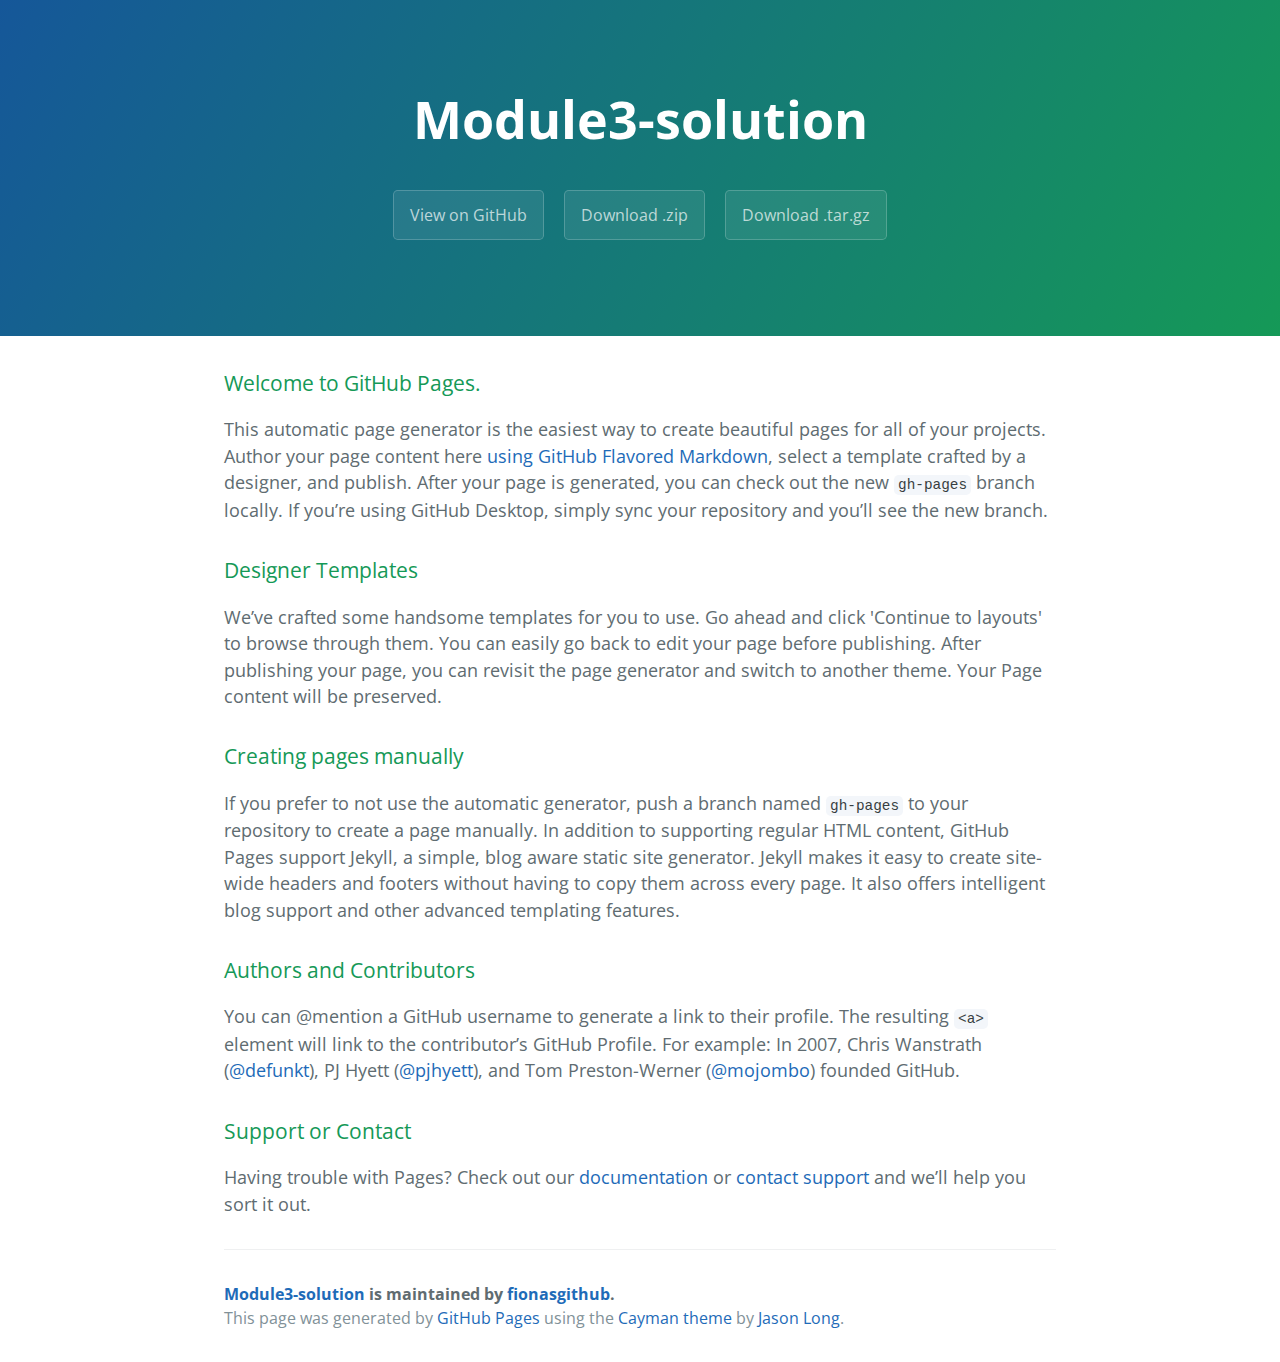
<file: index.html>
<!DOCTYPE html>
<html lang="en-us">
  <head>
    <meta charset="UTF-8">
    <title>Module3-solution by fionasgithub</title>
    <meta name="viewport" content="width=device-width, initial-scale=1">
    <link rel="stylesheet" type="text/css" href="stylesheets/normalize.css" media="screen">
    <link href='https://fonts.googleapis.com/css?family=Open+Sans:400,700' rel='stylesheet' type='text/css'>
    <link rel="stylesheet" type="text/css" href="stylesheets/stylesheet.css" media="screen">
    <link rel="stylesheet" type="text/css" href="stylesheets/github-light.css" media="screen">
  </head>
  <body>
    <section class="page-header">
      <h1 class="project-name">Module3-solution</h1>
      <h2 class="project-tagline"></h2>
      <a href="https://github.com/fionasgithub/module3-solution" class="btn">View on GitHub</a>
      <a href="https://github.com/fionasgithub/module3-solution/zipball/master" class="btn">Download .zip</a>
      <a href="https://github.com/fionasgithub/module3-solution/tarball/master" class="btn">Download .tar.gz</a>
    </section>

    <section class="main-content">
      <h3>
<a id="welcome-to-github-pages" class="anchor" href="#welcome-to-github-pages" aria-hidden="true"><span aria-hidden="true" class="octicon octicon-link"></span></a>Welcome to GitHub Pages.</h3>

<p>This automatic page generator is the easiest way to create beautiful pages for all of your projects. Author your page content here <a href="https://guides.github.com/features/mastering-markdown/">using GitHub Flavored Markdown</a>, select a template crafted by a designer, and publish. After your page is generated, you can check out the new <code>gh-pages</code> branch locally. If you’re using GitHub Desktop, simply sync your repository and you’ll see the new branch.</p>

<h3>
<a id="designer-templates" class="anchor" href="#designer-templates" aria-hidden="true"><span aria-hidden="true" class="octicon octicon-link"></span></a>Designer Templates</h3>

<p>We’ve crafted some handsome templates for you to use. Go ahead and click 'Continue to layouts' to browse through them. You can easily go back to edit your page before publishing. After publishing your page, you can revisit the page generator and switch to another theme. Your Page content will be preserved.</p>

<h3>
<a id="creating-pages-manually" class="anchor" href="#creating-pages-manually" aria-hidden="true"><span aria-hidden="true" class="octicon octicon-link"></span></a>Creating pages manually</h3>

<p>If you prefer to not use the automatic generator, push a branch named <code>gh-pages</code> to your repository to create a page manually. In addition to supporting regular HTML content, GitHub Pages support Jekyll, a simple, blog aware static site generator. Jekyll makes it easy to create site-wide headers and footers without having to copy them across every page. It also offers intelligent blog support and other advanced templating features.</p>

<h3>
<a id="authors-and-contributors" class="anchor" href="#authors-and-contributors" aria-hidden="true"><span aria-hidden="true" class="octicon octicon-link"></span></a>Authors and Contributors</h3>

<p>You can @mention a GitHub username to generate a link to their profile. The resulting <code>&lt;a&gt;</code> element will link to the contributor’s GitHub Profile. For example: In 2007, Chris Wanstrath (<a href="https://github.com/defunkt" class="user-mention">@defunkt</a>), PJ Hyett (<a href="https://github.com/pjhyett" class="user-mention">@pjhyett</a>), and Tom Preston-Werner (<a href="https://github.com/mojombo" class="user-mention">@mojombo</a>) founded GitHub.</p>

<h3>
<a id="support-or-contact" class="anchor" href="#support-or-contact" aria-hidden="true"><span aria-hidden="true" class="octicon octicon-link"></span></a>Support or Contact</h3>

<p>Having trouble with Pages? Check out our <a href="https://help.github.com/pages">documentation</a> or <a href="https://github.com/contact">contact support</a> and we’ll help you sort it out.</p>

      <footer class="site-footer">
        <span class="site-footer-owner"><a href="https://github.com/fionasgithub/module3-solution">Module3-solution</a> is maintained by <a href="https://github.com/fionasgithub">fionasgithub</a>.</span>

        <span class="site-footer-credits">This page was generated by <a href="https://pages.github.com">GitHub Pages</a> using the <a href="https://github.com/jasonlong/cayman-theme">Cayman theme</a> by <a href="https://twitter.com/jasonlong">Jason Long</a>.</span>
      </footer>

    </section>

  
  </body>
</html>
</file>
<file: stylesheets/stylesheet.css>
* {
  box-sizing: border-box; }

body {
  padding: 0;
  margin: 0;
  font-family: "Open Sans", "Helvetica Neue", Helvetica, Arial, sans-serif;
  font-size: 16px;
  line-height: 1.5;
  color: #606c71; }

a {
  color: #1e6bb8;
  text-decoration: none; }
  a:hover {
    text-decoration: underline; }

.btn {
  display: inline-block;
  margin-bottom: 1rem;
  color: rgba(255, 255, 255, 0.7);
  background-color: rgba(255, 255, 255, 0.08);
  border-color: rgba(255, 255, 255, 0.2);
  border-style: solid;
  border-width: 1px;
  border-radius: 0.3rem;
  transition: color 0.2s, background-color 0.2s, border-color 0.2s; }
  .btn + .btn {
    margin-left: 1rem; }

.btn:hover {
  color: rgba(255, 255, 255, 0.8);
  text-decoration: none;
  background-color: rgba(255, 255, 255, 0.2);
  border-color: rgba(255, 255, 255, 0.3); }

@media screen and (min-width: 64em) {
  .btn {
    padding: 0.75rem 1rem; } }

@media screen and (min-width: 42em) and (max-width: 64em) {
  .btn {
    padding: 0.6rem 0.9rem;
    font-size: 0.9rem; } }

@media screen and (max-width: 42em) {
  .btn {
    display: block;
    width: 100%;
    padding: 0.75rem;
    font-size: 0.9rem; }
    .btn + .btn {
      margin-top: 1rem;
      margin-left: 0; } }

.page-header {
  color: #fff;
  text-align: center;
  background-color: #159957;
  background-image: linear-gradient(120deg, #155799, #159957); }

@media screen and (min-width: 64em) {
  .page-header {
    padding: 5rem 6rem; } }

@media screen and (min-width: 42em) and (max-width: 64em) {
  .page-header {
    padding: 3rem 4rem; } }

@media screen and (max-width: 42em) {
  .page-header {
    padding: 2rem 1rem; } }

.project-name {
  margin-top: 0;
  margin-bottom: 0.1rem; }

@media screen and (min-width: 64em) {
  .project-name {
    font-size: 3.25rem; } }

@media screen and (min-width: 42em) and (max-width: 64em) {
  .project-name {
    font-size: 2.25rem; } }

@media screen and (max-width: 42em) {
  .project-name {
    font-size: 1.75rem; } }

.project-tagline {
  margin-bottom: 2rem;
  font-weight: normal;
  opacity: 0.7; }

@media screen and (min-width: 64em) {
  .project-tagline {
    font-size: 1.25rem; } }

@media screen and (min-width: 42em) and (max-width: 64em) {
  .project-tagline {
    font-size: 1.15rem; } }

@media screen and (max-width: 42em) {
  .project-tagline {
    font-size: 1rem; } }

.main-content :first-child {
  margin-top: 0; }
.main-content img {
  max-width: 100%; }
.main-content h1, .main-content h2, .main-content h3, .main-content h4, .main-content h5, .main-content h6 {
  margin-top: 2rem;
  margin-bottom: 1rem;
  font-weight: normal;
  color: #159957; }
.main-content p {
  margin-bottom: 1em; }
.main-content code {
  padding: 2px 4px;
  font-family: Consolas, "Liberation Mono", Menlo, Courier, monospace;
  font-size: 0.9rem;
  color: #383e41;
  background-color: #f3f6fa;
  border-radius: 0.3rem; }
.main-content pre {
  padding: 0.8rem;
  margin-top: 0;
  margin-bottom: 1rem;
  font: 1rem Consolas, "Liberation Mono", Menlo, Courier, monospace;
  color: #567482;
  word-wrap: normal;
  background-color: #f3f6fa;
  border: solid 1px #dce6f0;
  border-radius: 0.3rem; }
  .main-content pre > code {
    padding: 0;
    margin: 0;
    font-size: 0.9rem;
    color: #567482;
    word-break: normal;
    white-space: pre;
    background: transparent;
    border: 0; }
.main-content .highlight {
  margin-bottom: 1rem; }
  .main-content .highlight pre {
    margin-bottom: 0;
    word-break: normal; }
.main-content .highlight pre, .main-content pre {
  padding: 0.8rem;
  overflow: auto;
  font-size: 0.9rem;
  line-height: 1.45;
  border-radius: 0.3rem; }
.main-content pre code, .main-content pre tt {
  display: inline;
  max-width: initial;
  padding: 0;
  margin: 0;
  overflow: initial;
  line-height: inherit;
  word-wrap: normal;
  background-color: transparent;
  border: 0; }
  .main-content pre code:before, .main-content pre code:after, .main-content pre tt:before, .main-content pre tt:after {
    content: normal; }
.main-content ul, .main-content ol {
  margin-top: 0; }
.main-content blockquote {
  padding: 0 1rem;
  margin-left: 0;
  color: #819198;
  border-left: 0.3rem solid #dce6f0; }
  .main-content blockquote > :first-child {
    margin-top: 0; }
  .main-content blockquote > :last-child {
    margin-bottom: 0; }
.main-content table {
  display: block;
  width: 100%;
  overflow: auto;
  word-break: normal;
  word-break: keep-all; }
  .main-content table th {
    font-weight: bold; }
  .main-content table th, .main-content table td {
    padding: 0.5rem 1rem;
    border: 1px solid #e9ebec; }
.main-content dl {
  padding: 0; }
  .main-content dl dt {
    padding: 0;
    margin-top: 1rem;
    font-size: 1rem;
    font-weight: bold; }
  .main-content dl dd {
    padding: 0;
    margin-bottom: 1rem; }
.main-content hr {
  height: 2px;
  padding: 0;
  margin: 1rem 0;
  background-color: #eff0f1;
  border: 0; }

@media screen and (min-width: 64em) {
  .main-content {
    max-width: 64rem;
    padding: 2rem 6rem;
    margin: 0 auto;
    font-size: 1.1rem; } }

@media screen and (min-width: 42em) and (max-width: 64em) {
  .main-content {
    padding: 2rem 4rem;
    font-size: 1.1rem; } }

@media screen and (max-width: 42em) {
  .main-content {
    padding: 2rem 1rem;
    font-size: 1rem; } }

.site-footer {
  padding-top: 2rem;
  margin-top: 2rem;
  border-top: solid 1px #eff0f1; }

.site-footer-owner {
  display: block;
  font-weight: bold; }

.site-footer-credits {
  color: #819198; }

@media screen and (min-width: 64em) {
  .site-footer {
    font-size: 1rem; } }

@media screen and (min-width: 42em) and (max-width: 64em) {
  .site-footer {
    font-size: 1rem; } }

@media screen and (max-width: 42em) {
  .site-footer {
    font-size: 0.9rem; } }
</file>
<file: stylesheets/github-light.css>
/*
The MIT License (MIT)

Copyright (c) 2016 GitHub, Inc.

Permission is hereby granted, free of charge, to any person obtaining a copy
of this software and associated documentation files (the "Software"), to deal
in the Software without restriction, including without limitation the rights
to use, copy, modify, merge, publish, distribute, sublicense, and/or sell
copies of the Software, and to permit persons to whom the Software is
furnished to do so, subject to the following conditions:

The above copyright notice and this permission notice shall be included in all
copies or substantial portions of the Software.

THE SOFTWARE IS PROVIDED "AS IS", WITHOUT WARRANTY OF ANY KIND, EXPRESS OR
IMPLIED, INCLUDING BUT NOT LIMITED TO THE WARRANTIES OF MERCHANTABILITY,
FITNESS FOR A PARTICULAR PURPOSE AND NONINFRINGEMENT. IN NO EVENT SHALL THE
AUTHORS OR COPYRIGHT HOLDERS BE LIABLE FOR ANY CLAIM, DAMAGES OR OTHER
LIABILITY, WHETHER IN AN ACTION OF CONTRACT, TORT OR OTHERWISE, ARISING FROM,
OUT OF OR IN CONNECTION WITH THE SOFTWARE OR THE USE OR OTHER DEALINGS IN THE
SOFTWARE.

*/

.pl-c /* comment */ {
  color: #969896;
}

.pl-c1 /* constant, variable.other.constant, support, meta.property-name, support.constant, support.variable, meta.module-reference, markup.raw, meta.diff.header */,
.pl-s .pl-v /* string variable */ {
  color: #0086b3;
}

.pl-e /* entity */,
.pl-en /* entity.name */ {
  color: #795da3;
}

.pl-smi /* variable.parameter.function, storage.modifier.package, storage.modifier.import, storage.type.java, variable.other */,
.pl-s .pl-s1 /* string source */ {
  color: #333;
}

.pl-ent /* entity.name.tag */ {
  color: #63a35c;
}

.pl-k /* keyword, storage, storage.type */ {
  color: #a71d5d;
}

.pl-s /* string */,
.pl-pds /* punctuation.definition.string, string.regexp.character-class */,
.pl-s .pl-pse .pl-s1 /* string punctuation.section.embedded source */,
.pl-sr /* string.regexp */,
.pl-sr .pl-cce /* string.regexp constant.character.escape */,
.pl-sr .pl-sre /* string.regexp source.ruby.embedded */,
.pl-sr .pl-sra /* string.regexp string.regexp.arbitrary-repitition */ {
  color: #183691;
}

.pl-v /* variable */ {
  color: #ed6a43;
}

.pl-id /* invalid.deprecated */ {
  color: #b52a1d;
}

.pl-ii /* invalid.illegal */ {
  color: #f8f8f8;
  background-color: #b52a1d;
}

.pl-sr .pl-cce /* string.regexp constant.character.escape */ {
  font-weight: bold;
  color: #63a35c;
}

.pl-ml /* markup.list */ {
  color: #693a17;
}

.pl-mh /* markup.heading */,
.pl-mh .pl-en /* markup.heading entity.name */,
.pl-ms /* meta.separator */ {
  font-weight: bold;
  color: #1d3e81;
}

.pl-mq /* markup.quote */ {
  color: #008080;
}

.pl-mi /* markup.italic */ {
  font-style: italic;
  color: #333;
}

.pl-mb /* markup.bold */ {
  font-weight: bold;
  color: #333;
}

.pl-md /* markup.deleted, meta.diff.header.from-file */ {
  color: #bd2c00;
  background-color: #ffecec;
}

.pl-mi1 /* markup.inserted, meta.diff.header.to-file */ {
  color: #55a532;
  background-color: #eaffea;
}

.pl-mdr /* meta.diff.range */ {
  font-weight: bold;
  color: #795da3;
}

.pl-mo /* meta.output */ {
  color: #1d3e81;
}
</file>
